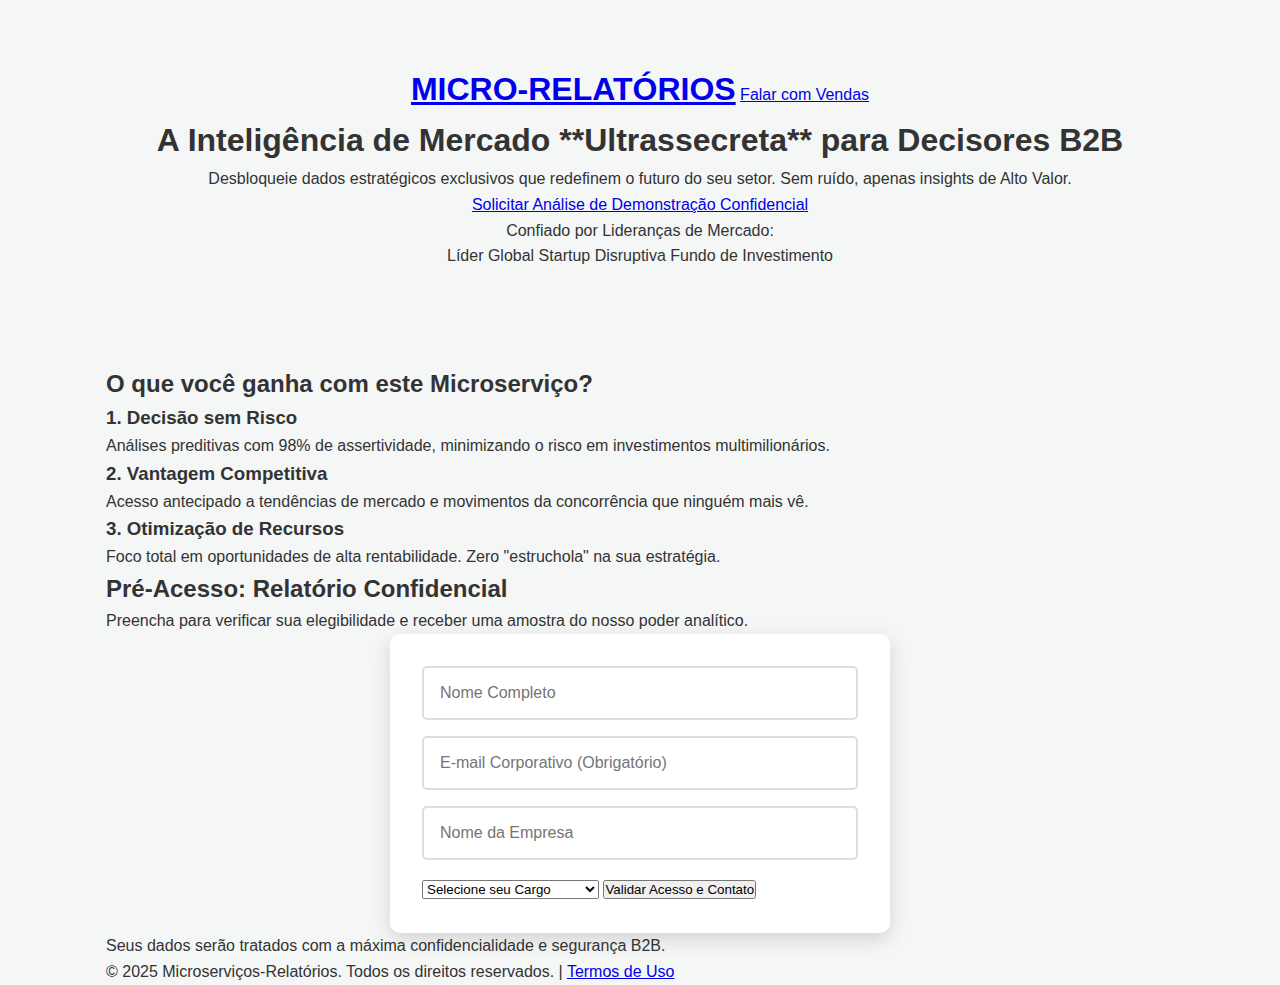
<file: index.html>
<!DOCTYPE html>
<html lang="pt-BR">
<head>
    <meta charset="UTF-8">
    <meta name="viewport" content="width=device-width, initial-scale=1.0">
    <title>Acesso Exclusivo | Relatórios Ultrassecretos B2B de Alto Valor</title>
    <link rel="stylesheet" href="style.css">
    <link rel="icon" href="favicon.ico" type="image/x-icon">
</head>
<body>

    <header class="hero-section">
        <div class="container">
            <nav class="navbar">
                <a href="#" class="logo">MICRO-RELATÓRIOS</a>
                <a href="#contato" class="cta-header">Falar com Vendas</a>
            </nav>

            <div class="hero-content">
                <h1>A Inteligência de Mercado **Ultrassecreta** para Decisores B2B</h1>
                <p class="subtitle">Desbloqueie dados estratégicos exclusivos que redefinem o futuro do seu setor. Sem ruído, apenas insights de Alto Valor.</p>
                
                <a href="#form-lead" class="cta-main-button">
                    Solicitar Análise de Demonstração Confidencial
                </a>

                <div class="trust-bar">
                    <p>Confiado por Lideranças de Mercado:</p>
                    <div class="logos">
                        <span>Líder Global</span>
                        <span>Startup Disruptiva</span>
                        <span>Fundo de Investimento</span>
                    </div>
                </div>
            </div>
        </div>
    </header>

    <main>
        <section class="section-benefits">
            <div class="container">
                <h2>O que você ganha com este Microserviço?</h2>
                <div class="benefit-cards">
                    <div class="card">
                        <h3>1. Decisão sem Risco</h3>
                        <p>Análises preditivas com 98% de assertividade, minimizando o risco em investimentos multimilionários.</p>
                    </div>
                    <div class="card">
                        <h3>2. Vantagem Competitiva</h3>
                        <p>Acesso antecipado a tendências de mercado e movimentos da concorrência que ninguém mais vê.</p>
                    </div>
                    <div class="card">
                        <h3>3. Otimização de Recursos</h3>
                        <p>Foco total em oportunidades de alta rentabilidade. Zero "estruchola" na sua estratégia.</p>
                    </div>
                </div>
            </div>
        </section>
        
        <section class="section-form" id="form-lead">
            <div class="container">
                <div class="form-box">
                    <h2>Pré-Acesso: Relatório Confidencial</h2>
                    <p>Preencha para verificar sua elegibilidade e receber uma amostra do nosso poder analítico.</p>

                    <form action="#" method="POST" class="lead-form">
                        <input type="text" name="nome" placeholder="Nome Completo" required>
                        <input type="email" name="email_corporativo" placeholder="E-mail Corporativo (Obrigatório)" required>
                        <input type="text" name="empresa" placeholder="Nome da Empresa" required>
                        <select name="cargo" required>
                            <option value="" disabled selected>Selecione seu Cargo</option>
                            <option value="CEO">CEO / Presidente</option>
                            <option value="Diretor">Diretor (C-Level)</option>
                            <option value="VP">Vice-Presidente (VP)</option>
                            <option value="Outro">Outro Cargo de Liderança</option>
                        </select>
                        <button type="submit" class="submit-button">Validar Acesso e Contato</button>
                    </form>
                    <p class="privacy-note">Seus dados serão tratados com a máxima confidencialidade e segurança B2B.</p>
                </div>
            </div>
        </section>
    </main>

    <footer class="footer">
        <div class="container">
            <p>&copy; 2025 Microserviços-Relatórios. Todos os direitos reservados. | <a href="#">Termos de Uso</a></p>
        </div>
    </footer>

</body>
</html>
</file>
<file: style.css>
/* Configurações Globais e Tipografia Profissional */
:root {
    --color-dark-blue: #0f1c2c; /* Cor principal: seriedade */
    --color-green-accent: #1abc9c; /* Cor de destaque: solução/ação */
    --color-text: #333;
    --color-light-bg: #f4f7f6;
}

* {
    box-sizing: border-box;
    margin: 0;
    padding: 0;
}

body {
    font-family: 'Roboto', sans-serif;
    line-height: 1.6;
    color: var(--color-text);
    background-color: var(--color-light-bg);
}

.container {
    max-width: 1100px;
    margin: 0 auto;
    padding: 0 1rem;
}

/* Cabeçalho e Logo */
.main-header {
    background-color: var(--color-dark-blue);
    color: #fff;
    padding: 1.2rem 0;
    box-shadow: 0 4px 15px rgba(0,0,0,0.4);
}

.logo {
    font-family: 'Montserrat', sans-serif;
    font-size: 2rem;
    font-weight: 900;
    text-align: center;
    margin: 0;
}

.logo-tagline {
    font-size: 0.7rem;
    font-weight: 500;
    display: block;
    opacity: 0.7;
    margin-top: 2px;
}

/* Seção Principal (Hero - index.html) */
.hero-section {
    padding: 4rem 0 6rem;
    text-align: center;
}

.tagline-secret {
    font-size: 1rem;
    font-weight: 700;
    color: var(--color-green-accent);
    letter-spacing: 2px;
    margin-bottom: 0.5rem;
}

.hero-content h2 {
    font-family: 'Montserrat', sans-serif;
    font-size: 2.8rem;
    font-weight: 900;
    color: var(--color-dark-blue);
    margin-bottom: 1rem;
}

.sub-headline {
    font-size: 1.2rem;
    max-width: 700px;
    margin: 0.5rem auto 2.5rem;
    color: #555;
}

/* Indicadores de Risco/Valor */
.risk-indicators {
    display: flex;
    justify-content: center;
    gap: 30px;
    margin-bottom: 3rem;
    flex-wrap: wrap;
}

.indicator {
    padding: 15px 25px;
    background-color: #fff;
    border-radius: 8px;
    box-shadow: 0 4px 10px rgba(0,0,0,0.1);
    width: 200px;
}

.indicator .icon {
    font-size: 2rem;
    display: block;
    margin-bottom: 0.3rem;
}

.indicator p {
    font-size: 0.9rem;
    font-weight: 700;
    color: var(--color-dark-blue);
    margin: 0;
}

/* Formulário Persuasivo */
.cta-form-intro {
    font-size: 1.1rem;
    font-weight: 700;
    color: var(--color-dark-blue);
    margin-bottom: 1rem;
}

.lead-form {
    background-color: #fff;
    padding: 2rem;
    border-radius: 10px;
    box-shadow: 0 6px 20px rgba(0,0,0,0.15);
    max-width: 500px;
    margin: 0 auto;
    text-align: left;
}

.lead-form input[type="text"],
.lead-form input[type="email"] {
    width: 100%;
    padding: 1rem;
    margin-bottom: 1rem;
    border: 2px solid #ddd;
    border-radius: 5px;
    font-size: 1rem;
    transition: border-color 0.3s;
}

.lead-form input:focus {
    border-color: var(--color-dark-blue);
    outline: none;
}

.btn.primary-btn {
    width: 100%;
    display: block;
    background-color: var(--color-dark-blue);
    color: #fff;
    padding: 1.2rem;
    border: none;
    border-radius: 5px;
    text-decoration: none;
    font-weight: 700;
    font-size: 1.1rem;
    cursor: pointer;
    transition: background-color 0.3s;
}

.btn.primary-btn:hover {
    background-color: #1a334d;
}

.disclaimer-text {
    font-size: 0.8rem;
    color: #999;
    text-align: center;
    margin-top: 1rem;
}

/* Rodapé */
.main-footer {
    background-color: #0d1a26;
    color: #aaa;
    text-align: center;
    padding: 1rem 0;
    font-size: 0.9rem;
}

/* ESTILOS DA PÁGINA DE AGRADECIMENTO (agradecimento.html) */

.thank-you-page {
    /* Define o layout para centralizar o conteúdo principal */
    display: flex;
    flex-direction: column;
    min-height: 100vh;
}

.thank-you-main {
    flex-grow: 1; 
    display: flex;
    align-items: center;
    justify-content: center;
    padding: 3rem 0;
}

.content-card {
    background-color: #ffffff;
    border-radius: 12px;
    box-shadow: 0 10px 30px rgba(0, 0, 0, 0.2);
    padding: 3rem;
    max-width: 750px;
    text-align: center;
    border-top: 6px solid var(--color-green-accent); /* Linha de destaque */
}

.icon-wrapper {
    margin-bottom: 1.5rem;
}

.thank-you-icon {
    width: 90px;
    height: 90px;
}

.content-card h2 {
    font-family: 'Montserrat', sans-serif;
    font-size: 2.3rem;
    color: var(--color-dark-blue);
    margin-bottom: 1.5rem;
    line-height: 1.3;
}

.content-card p {
    font-size: 1.1rem;
    line-height: 1.7;
    margin-bottom: 1rem;
    color: #444;
}

.next-steps-section {
    background-color: var(--color-light-bg);
    border: 1px solid #ddd;
    padding: 2rem;
    margin: 2.5rem 0;
    text-align: left;
    border-radius: 8px;
}

.next-steps-section h3 {
    font-family: 'Montserrat', sans-serif;
    color: var(--color-dark-blue);
    font-size: 1.5rem;
    margin-top: 0;
    margin-bottom: 1.5rem;
}

.next-steps-section ul {
    list-style: none;
    padding: 0;
}

.next-steps-section li {
    display: flex;
    align-items: flex-start;
    margin-bottom: 1rem;
    font-size: 1.05rem;
    color: #555;
}

.next-steps-section .list-icon {
    font-weight: 700;
    font-size: 1.2rem;
    color: var(--color-green-accent);
    margin-right: 1rem;
    flex-shrink: 0;
}

.final-message {
    font-style: italic;
    font-size: 1.1rem;
    color: var(--color-dark-blue);
    margin-top: 2rem;
    font-weight: 500;
    }
</file>
